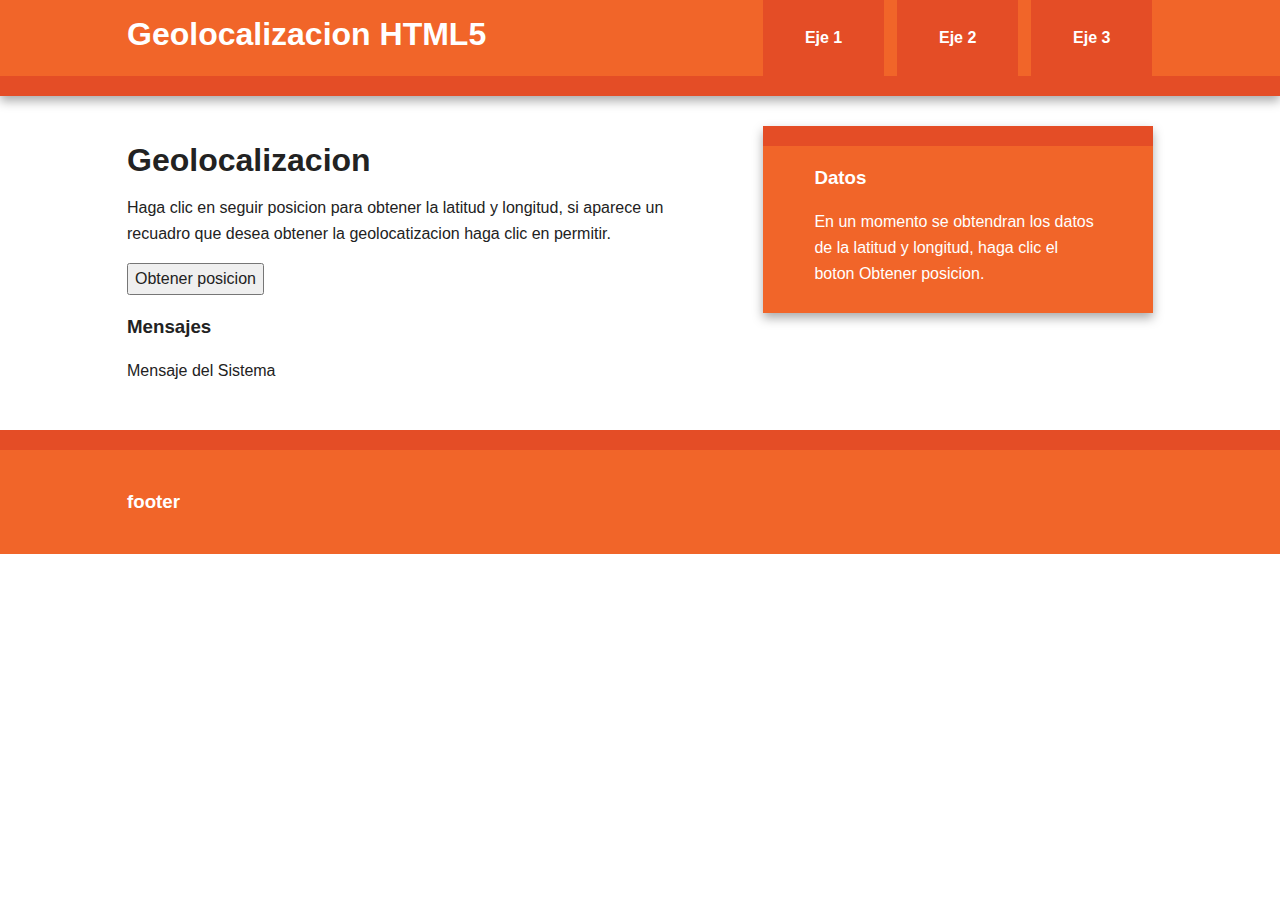
<file: index.html>
<!doctype html>
 <html class="no-js" lang=""> 
    <head>
        <meta charset="utf-8">
        <meta http-equiv="X-UA-Compatible" content="IE=edge,chrome=1">
        <title>Geolocalizacion</title>
        <meta name="description" content="geolocatizacion">
        <link rel="stylesheet" href="css/normalize.min.css">
        <link rel="stylesheet" href="css/main.css">

        <!--[if lt IE 9]>
            <script src="js/vendor/html5-3.6-respond-1.4.2.min.js"></script>
        <![endif]-->
        <meta name="viewport" content="width=device-width, initial-scale=1">
    </head>
    <body>
        <!--[if lt IE 8]>
            <p class="browserupgrade">You are using an <strong>outdated</strong> browser. Please <a href="http://browsehappy.com/">upgrade your browser</a> to improve your experience.</p>
        <![endif]-->

        <div class="header-container">
            <header class="wrapper clearfix">
                <h1 class="title">Geolocalizacion HTML5</h1>
                <nav>
                    <ul>
                        <li><a href="index.html">Eje 1</a></li>
                        <li><a href="index2.html">Eje 2</a></li>
                        <li><a href="mapa.html">Eje 3</a></li>
                    </ul>
                </nav>
            </header>
        </div>

        <div class="main-container">
            <div class="main wrapper clearfix">

                <article>
                    <header>
                        <h1>Geolocalizacion</h1>
                        <p>Haga clic en seguir posicion para obtener la latitud y longitud, si aparece un recuadro que desea obtener la geolocatizacion haga clic en permitir.</p>
                        <button onclick="localizame()">Obtener posicion</button>
                    </header>
                   <!-- <section>
                        <h2>Mensajes</h2>
                        <p>Mensajes del sistema.</p>
                    </section>
                     <section>
                        <h2>article section h2</h2>
                        <p>Lorem ipsum dolor sit amet, consectetur adipiscing elit. Aliquam sodales urna non odio egestas tempor. Nunc vel vehicula ante. Etiam bibendum iaculis libero, eget molestie nisl pharetra in. In semper consequat est, eu porta velit mollis nec. Curabitur posuere enim eget turpis feugiat tempor. Etiam ullamcorper lorem dapibus velit suscipit ultrices. Proin in est sed erat facilisis pharetra.</p>
                    </section> -->
                    <footer>
                        <h3>Mensajes</h3>
                        <p id="sistema">Mensaje del Sistema</p>
                    </footer>
                </article>

                <aside>
                    <h3>Datos</h3>
                    <p id="datos">En un momento se obtendran los datos de la latitud y longitud, haga clic el boton Obtener posicion.</p>
                </aside>

            </div> <!-- #main -->
        </div> <!-- #main-container -->

        <div class="footer-container">
            <footer class="wrapper">
                <h3>footer</h3>
            </footer>
        </div>
        <script>
        function localizame(){
            if(navigator.geolocation){
                navigator.geolocation.getCurrentPosition(posicion);
            }else{
                document.getElementById("sistema").innerHTML="El Navegador no soporta Html5";
            }
        }
        function posicion(position){
            document.getElementById("datos").innerHTML="Latitud: " + position.coords.latitude + "<br> Longitud: " + position.coords.longitude;
        }
        </script>
        <script src="js/main.js"></script>
    </body>
</html>
</file>
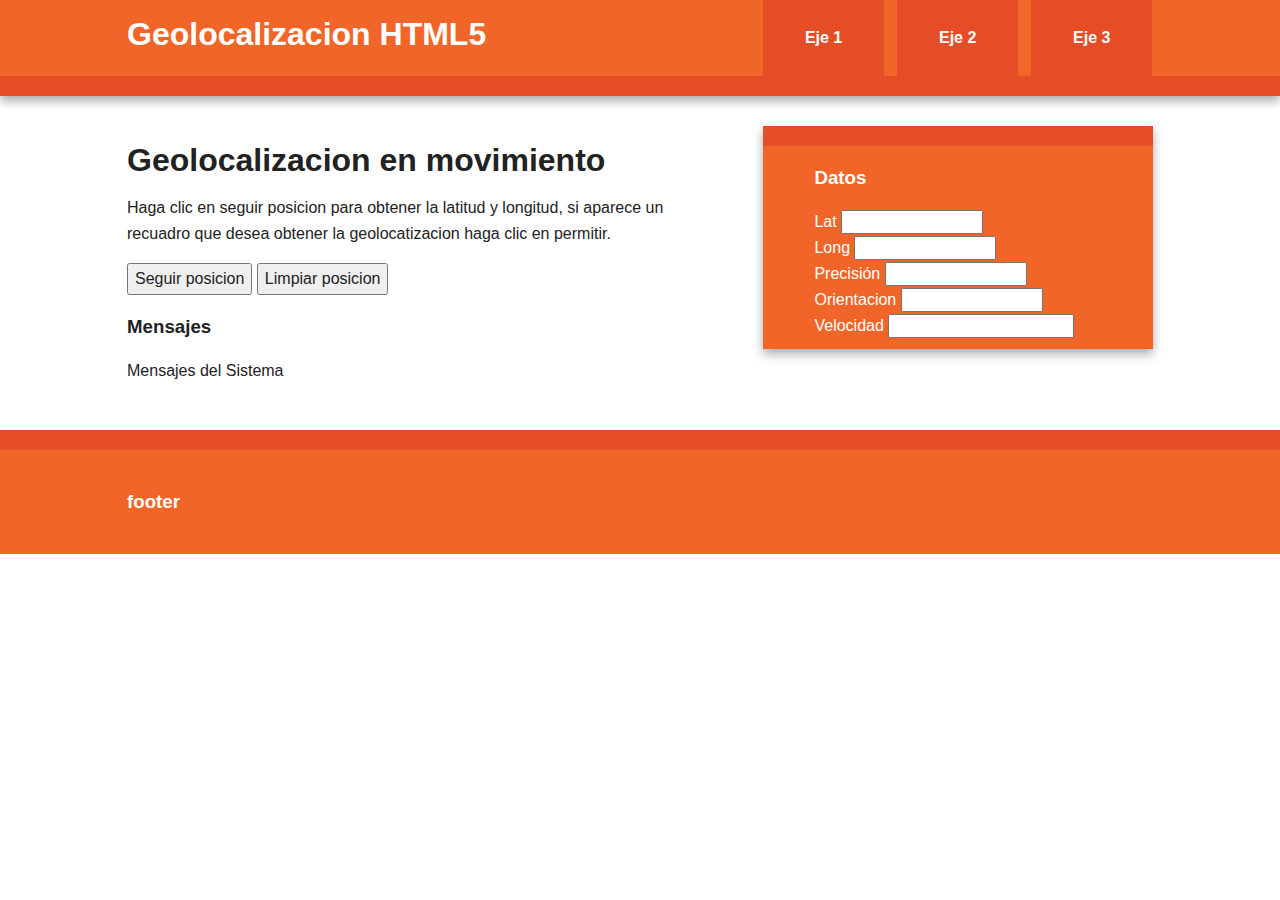
<file: index2.html>
<!doctype html>
 <html> 
    <head>
        <meta charset="utf-8">
        <meta http-equiv="X-UA-Compatible" content="IE=edge,chrome=1">
        <title>Geolocalizacion</title>
        <meta name="description" content="">
        <meta name="viewport" content="width=device-width, initial-scale=1">

        <link rel="stylesheet" href="css/main.css">
        <link rel="stylesheet" href="css/normalize.min.css">
       

        <!--[if lt IE 9]>
            <script src="js/vendor/html5-3.6-respond-1.4.2.min.js"></script>
        <![endif]-->
    </head>
    <body>
        <!--[if lt IE 8]>
            <p class="browserupgrade">You are using an <strong>outdated</strong> browser. Please <a href="http://browsehappy.com/">upgrade your browser</a> to improve your experience.</p>
        <![endif]-->

        <div class="header-container">
            <header class="wrapper clearfix">
                <h1 class="title">Geolocalizacion HTML5</h1>
                <nav>
                    <ul>
                        <li><a href="index.html">Eje 1</a></li>
                        <li><a href="index2.html">Eje 2</a></li>
                        <li><a href="mapa.html">Eje 3</a></li>
                    </ul>
                </nav>
            </header>
        </div>

        <div class="main-container">
            <div class="main wrapper clearfix">

                <article>
                    <header>
                        <h1>Geolocalizacion en movimiento</h1>
                        <p>Haga clic en seguir posicion para obtener la latitud y longitud, si aparece un recuadro que desea obtener la geolocatizacion haga clic en permitir.</p>
                        <button id="seguir">Seguir posicion</button>
                        <button id="limpiar">Limpiar posicion</button>
                    </header>
                   <!-- <section>
                        <h2>Mensajes</h2>
                        <p>Mensajes del sistema.</p>
                    </section>
                     <section>
                        <h2>article section h2</h2>
                        <p>Lorem ipsum dolor sit amet, consectetur adipiscing elit. Aliquam sodales urna non odio egestas tempor. Nunc vel vehicula ante. Etiam bibendum iaculis libero, eget molestie nisl pharetra in. In semper consequat est, eu porta velit mollis nec. Curabitur posuere enim eget turpis feugiat tempor. Etiam ullamcorper lorem dapibus velit suscipit ultrices. Proin in est sed erat facilisis pharetra.</p>
                    </section> -->
                    <footer>
                        <h3>Mensajes</h3>
                        <p id="sistema">Mensajes del Sistema</p>
                    </footer>
                </article>
                <aside>
                    <h3>Datos</h3>
                    <label>Lat</label>
                        <input type="text" id="latitud" size="15" readonly="true" /></br>
                    <label>Long</label>
                        <input type="text" id="longitud" size="15" readonly="true" /></br>
                    <label>Precisión</label>
                        <input type="text" id="precision" size="15" readonly="true" /></br>   
                    <label>Orientacion</label>
                        <input type="text" id="orientacion" size="15" readonly="true" /></br>
                    <label>Velocidad</label>
                        <input type="text" id="velocidad" size="20" readonly="true" /></br>              

                </aside>

            </div> <!-- #main -->
        </div> <!-- #main-container -->

        <div class="footer-container">
            <footer class="wrapper">
                <h3>footer</h3>
            </footer>
        </div>
        <script>
            var mensajesSistema;
            var seguimientoId;

            function localizame(){
              if(navigator.geolocation){
             seguimientoId= navigator.geolocation.watchPosition(exitoCallback,errorCallback);
             mensajesSistema.innerHTML = "Seguimiento " + seguimientoId + " iniciado";

            }else{
              mensajesSistema.innerHTML = "El navegador no soporta Html5";
            }
        }
            function detener(){
                if(seguimientoId!=null){
                    navigator.geolocation.clearWatch(seguimientoId);
                    mensajesSistema.innerHTML = "Seguimiento " + seguimientoId + " detenido";
                    seguimientoId= null;
                }
            }
            function exitoCallback(position){
                var latitud = position.coords.latitude;
                var longitud = position.coords.longitude;
                var precision = position.coords.accuracy;
                var orientacion = position.coords.heading;
                var velocidad = position.coords.speed;
                if(!latitud || !longitud){
                    mensajesSistema.innerHTML = "El navegador es compatible con HTML5 pero no se puede usar la geolocalizacion.";
                    }
                    else{
                        document.getElementById('latitud').value = latitud;
                        document.getElementById('longitud').value = longitud;
                        document.getElementById('precision').value = precision;
                        document.getElementById('orientacion').value = orientacion;
                        document.getElementById('velocidad').value = velocidad;

                    }
            }
            function errorCallback(error){
                mensajesSistema.innerHTML ="Se ha producido el siguiente error: " + error.code + ", " + error.message;
            }
            function alCargar(){
                document.getElementById('seguir').addEventListener('click', localizame,true);
                document.getElementById('limpiar').addEventListener('click', detener,true);
                mensajesSistema = document.getElementById('sistema');
            }
            window.addEventListener('load',alCargar,true);
        </script>
        <script src="js/main.js"></script>
    </body>
</html>
</file>
<file: css/main.css>
/*! HTML5 Boilerplate v5.0 | MIT License | http://h5bp.com/ */

html {
    color: #222;
    font-size: 1em;
    line-height: 1.4;
}

::-moz-selection {
    background: #b3d4fc;
    text-shadow: none;
}

::selection {
    background: #b3d4fc;
    text-shadow: none;
}

hr {
    display: block;
    height: 1px;
    border: 0;
    border-top: 1px solid #ccc;
    margin: 1em 0;
    padding: 0;
}

audio,
canvas,
iframe,
img,
svg,
video {
    vertical-align: middle;
}

fieldset {
    border: 0;
    margin: 0;
    padding: 0;
}

textarea {
    resize: vertical;
}

.browserupgrade {
    margin: 0.2em 0;
    background: #ccc;
    color: #000;
    padding: 0.2em 0;
}


/* ===== Initializr Styles ==================================================
   Author: Jonathan Verrecchia - verekia.com/initializr/responsive-template
   ========================================================================== */

body {
    font: 16px/26px Helvetica, Helvetica Neue, Arial;
}

.wrapper {
    width: 90%;
    margin: 0 5%;
}

/* ===================
    ALL: Orange Theme
   =================== */

.header-container {
    border-bottom: 20px solid #e44d26;
}

.footer-container,
.main aside {
    border-top: 20px solid #e44d26;
}

.header-container,
.footer-container,
.main aside {
    background: #f16529;

}

.title {
    color: white;
}

/* ==============
    MOBILE: Menu
   ============== */

nav ul {
    margin: 0;
    padding: 0;
    list-style-type: none;
}

nav a {
    display: block;
    margin-bottom: 10px;
    padding: 15px 0;

    text-align: center;
    text-decoration: none;
    font-weight: bold;

    color: white;
    background: #e44d26;
}

nav a:hover,
nav a:visited {
    color: white;
}

nav a:hover {
    text-decoration: underline;
}

/* ==============
    MOBILE: Main
   ============== */

.main {
    padding: 30px 0;
}

.main article h1 {
    font-size: 2em;
}

.main aside {
    color: white;
    padding: 0px 5% 10px;
}
.main aside input{
    color:black;
    
}

.footer-container footer {
    color: white;
    padding: 20px 0;
}

/* ===============
    ALL: IE Fixes
   =============== */

.ie7 .title {
    padding-top: 20px;
}

/* ==========================================================================
   Author's custom styles
   ========================================================================== */















/* ==========================================================================
   Media Queries
   ========================================================================== */

@media only screen and (min-width: 480px) {

/* ====================
    INTERMEDIATE: Menu
   ==================== */

    nav a {
        float: left;
        width: 27%;
        margin: 0 1.7%;
        padding: 25px 2%;
        margin-bottom: 0;
    }

    nav li:first-child a {
        margin-left: 0;
    }

    nav li:last-child a {
        margin-right: 0;
    }

/* ========================
    INTERMEDIATE: IE Fixes
   ======================== */

    nav ul li {
        display: inline;
    }

    .oldie nav a {
        margin: 0 0.7%;
    }
}

@media only screen and (min-width: 768px) {

/* ====================
    WIDE: CSS3 Effects
   ==================== */

    .header-container,
    .main aside {
        -webkit-box-shadow: 0 5px 10px #aaa;
           -moz-box-shadow: 0 5px 10px #aaa;
                box-shadow: 0 5px 10px #aaa;
    }

/* ============
    WIDE: Menu
   ============ */

    .title {
        float: left;
    }

    nav {
        float: right;
        width: 38%;
    }

/* ============
    WIDE: Main
   ============ */

    .main article {
        float: left;
        width: 57%;
    }

    .main aside {
        float: right;
        width: 28%;
    }
}

@media only screen and (min-width: 1140px) {

/* ===============
    Maximal Width
   =============== */

    .wrapper {
        width: 1026px; /* 1140px - 10% for margins */
        margin: 0 auto;
    }
}

/* ==========================================================================
   Helper classes
   ========================================================================== */

.hidden {
    display: none !important;
    visibility: hidden;
}

.visuallyhidden {
    border: 0;
    clip: rect(0 0 0 0);
    height: 1px;
    margin: -1px;
    overflow: hidden;
    padding: 0;
    position: absolute;
    width: 1px;
}

.visuallyhidden.focusable:active,
.visuallyhidden.focusable:focus {
    clip: auto;
    height: auto;
    margin: 0;
    overflow: visible;
    position: static;
    width: auto;
}

.invisible {
    visibility: hidden;
}

.clearfix:before,
.clearfix:after {
    content: " ";
    display: table;
}

.clearfix:after {
    clear: both;
}

.clearfix {
    *zoom: 1;
}

/* ==========================================================================
   Print styles
   ========================================================================== */

@media print {
    *,
    *:before,
    *:after {
        background: transparent !important;
        color: #000 !important;
        box-shadow: none !important;
        text-shadow: none !important;
    }

    a,
    a:visited {
        text-decoration: underline;
    }

    a[href]:after {
        content: " (" attr(href) ")";
    }

    abbr[title]:after {
        content: " (" attr(title) ")";
    }

    a[href^="#"]:after,
    a[href^="javascript:"]:after {
        content: "";
    }

    pre,
    blockquote {
        border: 1px solid #999;
        page-break-inside: avoid;
    }

    thead {
        display: table-header-group;
    }

    tr,
    img {
        page-break-inside: avoid;
    }

    img {
        max-width: 100% !important;
    }

    p,
    h2,
    h3 {
        orphans: 3;
        widows: 3;
    }

    h2,
    h3 {
        page-break-after: avoid;
    }
}
</file>
